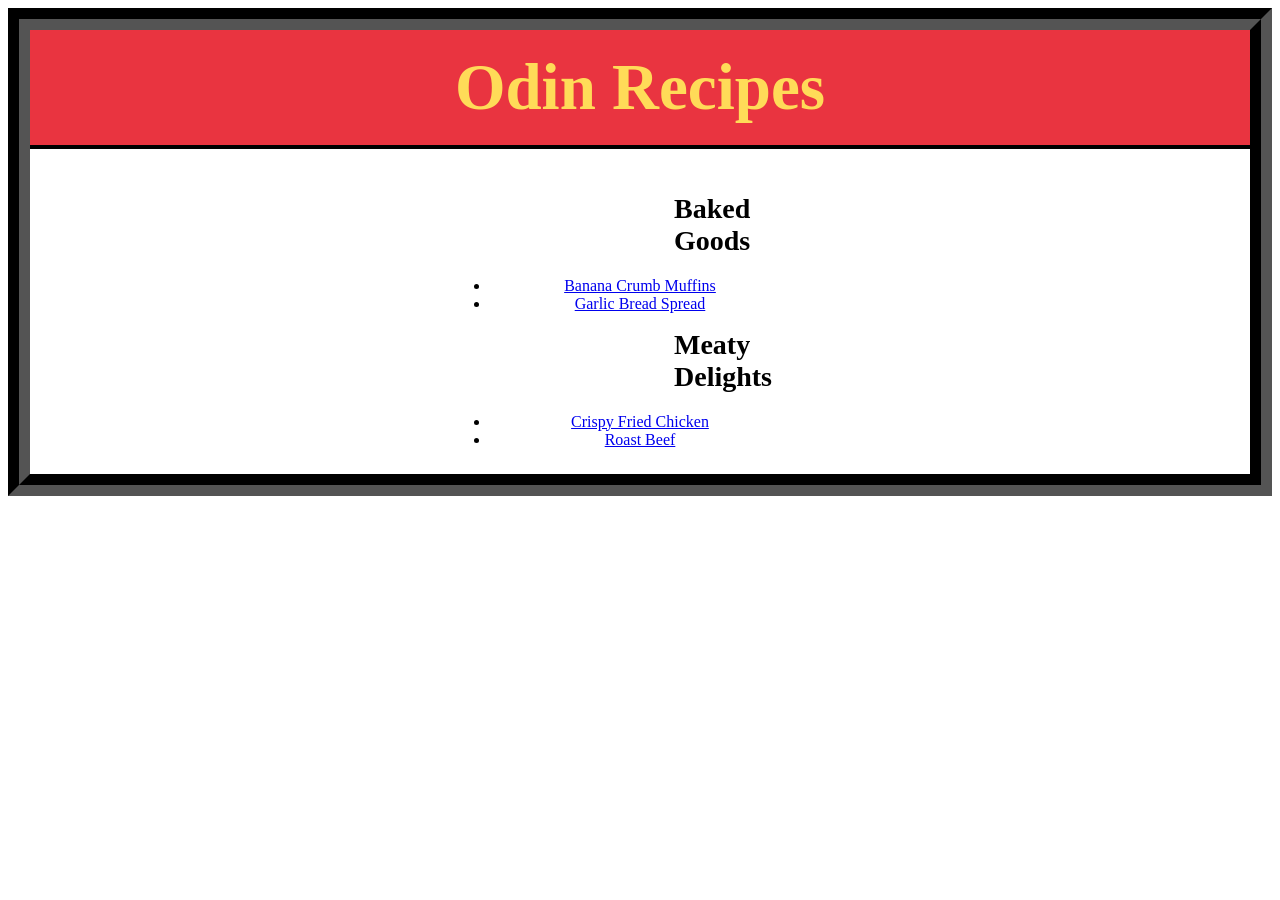
<file: index.html>
<!DOCTYPE html>
<html lang="en">
<head>
    <meta charset="UTF-8">
    <meta name="viewport" content="width=device-width, initial-scale=1.0">
    <link rel="stylesheet" href="./style.css">
    <title>Odin Recipes</title>
</head>
<body>
    <h1 class="title">Odin Recipes</h1>
    <h2 class="title-two">Baked Goods</h2>
    <ul class="link-list">
        <li class="link-container"><a class="link" href="./recipes/muffin.html" target="_blank" ref="noreferrer">Banana Crumb Muffins</a></li>
        <li class="link-container"><a class="link" href="./recipes/garlic-bread.html" target="_blank" ref="noreferrer">Garlic Bread Spread</a></li>
    </ul>
    <h2 class="title-two">Meaty Delights</h2>
    <ul class="link-list last" >
        <li class="link-container"><a class="link" href="./recipes/chicken.html" target="_blank" ref="noreferrer">Crispy Fried Chicken</a></li>
        <li class="link-container"><a class="link" href="./recipes/beef.html" target="_blank" ref="noreferred">Roast Beef</a></li>
    </ul>
</body>
</html>
</file>
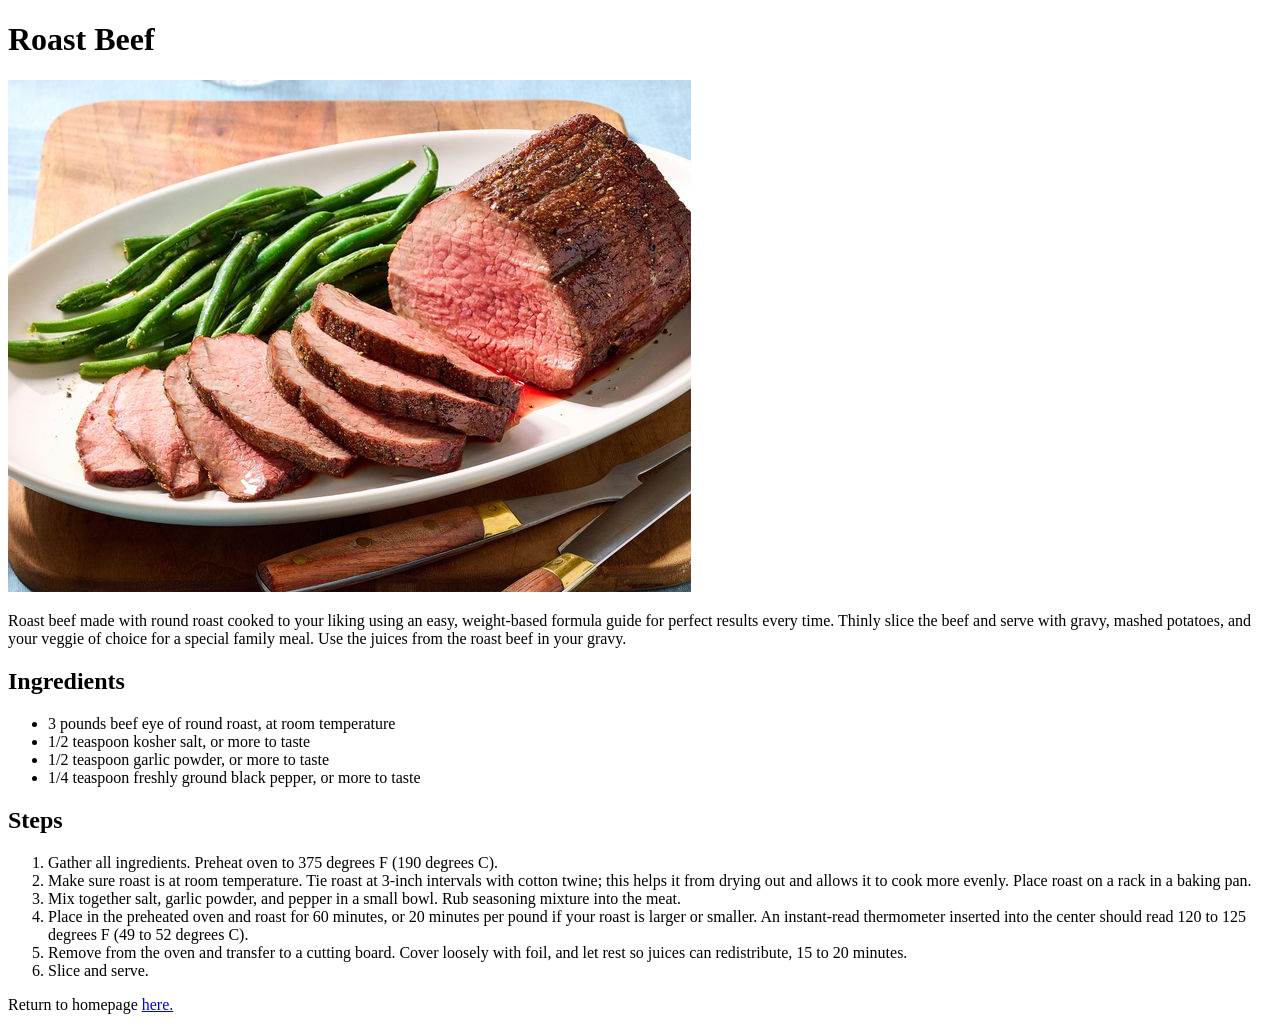
<file: recipes/beef.html>
<!DOCTYPE html>
<html lang="en">
<head>
    <meta charset="UTF-8">
    <meta name="viewport" content="width=device-width, initial-scale=1.0">
    <title>Roast Beef</title>
</head>
<body>
    <h1>Roast Beef</h1>
    <img src="../images/beef.jpg" alt="completed roast beef">
    <p>Roast beef made with round roast cooked to your liking using an easy, weight-based formula guide for perfect results every time. Thinly slice the beef and serve with gravy, mashed potatoes, and your veggie of choice for a special family meal. Use the juices from the roast beef in your gravy.</p>
    <h2>Ingredients</h2>
    <ul>
        <li>3 pounds beef eye of round roast, at room temperature</li>
        <li>1/2 teaspoon kosher salt, or more to taste</li>
        <li>1/2 teaspoon garlic powder, or more to taste</li>
        <li>1/4 teaspoon freshly ground black pepper, or more to taste</li>
    </ul>
    <h2>Steps</h2>
    <ol>
        <li>Gather all ingredients. Preheat oven to 375 degrees F (190 degrees C).</li>
        <li>Make sure roast is at room temperature. Tie roast at 3-inch intervals with cotton twine; this helps it from drying out and allows it to cook more evenly. Place roast on a rack in a baking pan.</li>
        <li>Mix together salt, garlic powder, and pepper in a small bowl. Rub seasoning mixture into the meat.</li>
        <li>Place in the preheated oven and roast for 60 minutes, or 20 minutes per pound if your roast is larger or smaller. An instant-read thermometer inserted into the center should read 120 to 125 degrees F (49 to 52 degrees C).</li>
        <li>Remove from the oven and transfer to a cutting board. Cover loosely with foil, and let rest so juices can redistribute, 15 to 20 minutes.</li>
        <li>Slice and serve.</li>
    </ol>
    <p>Return to homepage <a href="../index.html" target="_blank" ref="noreferrer">here.</a></p>
</body>
</html>
</file>
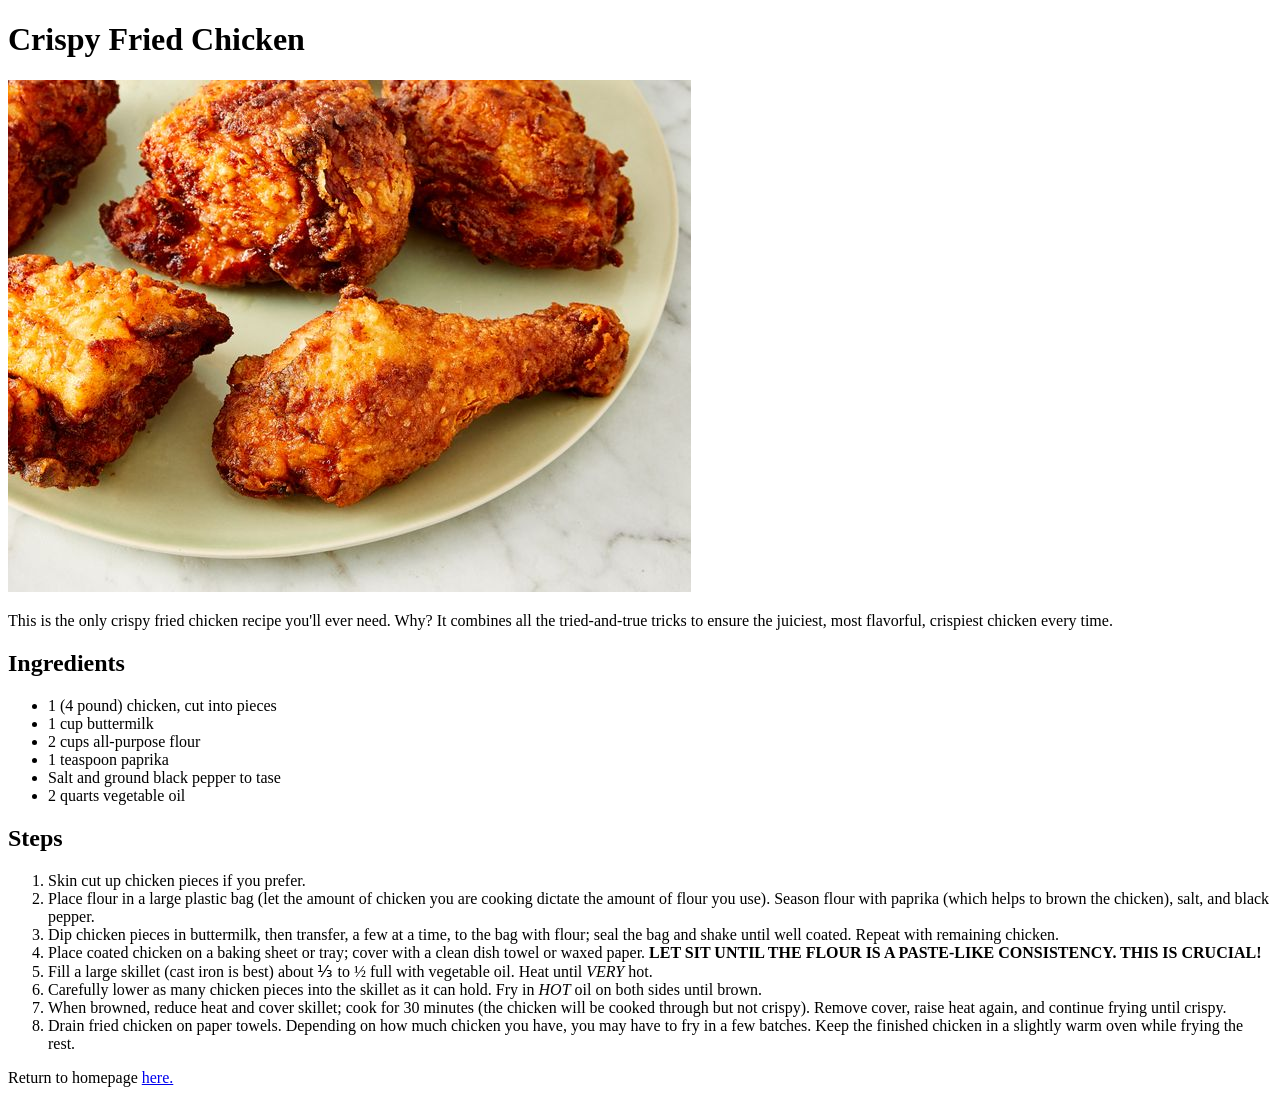
<file: recipes/chicken.html>
<!DOCTYPE html>
<html lang="en">
<head>
    <meta charset="UTF-8">
    <meta name="viewport" content="width=>, initial-scale=1.0">
    <title>Cripsy Fried Chicken</title>
</head>
<body>
    <h1>Crispy Fried Chicken</h1>
    <img src="../images/chicken.jpg" alt="completed chicken">
    <p> This is the only crispy fried chicken recipe you'll ever need. Why? It combines all the tried-and-true tricks to ensure the juiciest, most flavorful, crispiest chicken every time.</p>
    <h2>Ingredients</h2>
    <ul>
        <li>1 (4 pound) chicken, cut into pieces</li>
        <li>1 cup buttermilk</li>
        <li>2 cups all-purpose flour</li>
        <li>1 teaspoon paprika</li>
        <li>Salt and ground black pepper to tase</li>
        <li>2 quarts vegetable oil</li>
    </ul>
    <h2>Steps</h2>
    <ol>
        <li>Skin cut up chicken pieces if you prefer. </li>
        <li> Place flour in a large plastic bag (let the amount of chicken you are cooking dictate the amount of flour you use). Season flour with paprika (which helps to brown the chicken), salt, and black pepper.</li>
        <li>Dip chicken pieces in buttermilk, then transfer, a few at a time, to the bag with flour; seal the bag and shake until well coated. Repeat with remaining chicken.</li>
        <li>Place coated chicken on a baking sheet or tray; cover with a clean dish towel or waxed paper. <strong>LET SIT UNTIL THE FLOUR IS A PASTE-LIKE CONSISTENCY. THIS IS CRUCIAL!</strong></li>
        <li>Fill a large skillet (cast iron is best) about ⅓ to ½ full with vegetable oil. Heat until <em>VERY</em> hot.</li>
        <li>Carefully lower as many chicken pieces into the skillet as it can hold. Fry in <em>HOT</em> oil on both sides until brown.</li>
        <li>When browned, reduce heat and cover skillet; cook for 30 minutes (the chicken will be cooked through but not crispy). Remove cover, raise heat again, and continue frying until crispy.</li>
        <li>Drain fried chicken on paper towels. Depending on how much chicken you have, you may have to fry in a few batches. Keep the finished chicken in a slightly warm oven while frying the rest.</li>
    </ol>
    <p>Return to homepage <a href="../index.html" target="_blank" ref="noreferrer">here.</a></p>
</body>
</html>
</file>
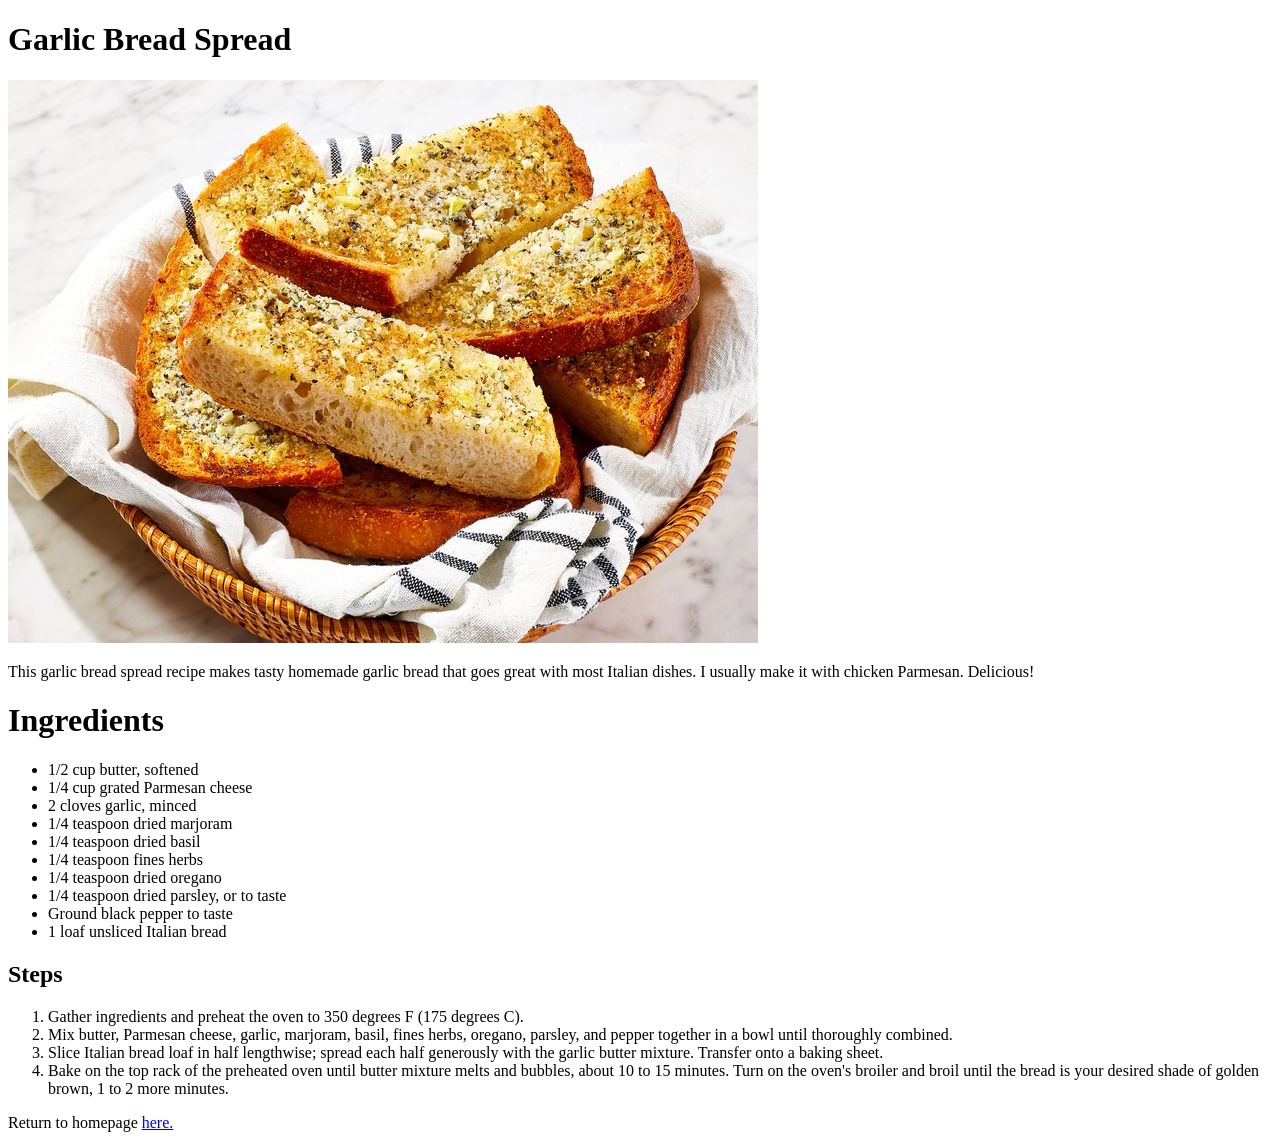
<file: recipes/garlic-bread.html>
<!DOCTYPE html>
<html lang="en">
<head>
    <meta charset="UTF-8">
    <meta name="viewport" content="width=>, initial-scale=1.0">
    <title>Garlic Bread Spread</title>
</head>
<body>
    <h1>Garlic Bread Spread</h1>
    <img src="../images/garlic-bread.jpg" alt="completed garlic bread">
    <p>This garlic bread spread recipe makes tasty homemade garlic bread that goes great with most Italian dishes. I usually make it with chicken Parmesan. Delicious!</p>
    <h1>Ingredients</h1>
    <ul>
        <li>1/2 cup butter, softened</li>
        <li>1/4 cup grated Parmesan cheese</li>
        <li>2 cloves garlic, minced</li>
        <li>1/4 teaspoon dried marjoram</li>
        <li>1/4 teaspoon dried basil</li>
        <li>1/4 teaspoon fines herbs</li>
        <li>1/4 teaspoon dried oregano</li>
        <li>1/4 teaspoon dried parsley, or to taste</li>
        <li>Ground black pepper to taste</li>
        <li>1 loaf unsliced Italian bread</li>
    </ul>
    <h2>Steps</h2>
    <ol>
        <li>Gather ingredients and preheat the oven to 350 degrees F (175 degrees C).</li>
        <li>Mix butter, Parmesan cheese, garlic, marjoram, basil, fines herbs, oregano, parsley, and pepper together in a bowl until thoroughly combined.</li>
        <li>Slice Italian bread loaf in half lengthwise; spread each half generously with the garlic butter mixture. Transfer onto a baking sheet.</li>
        <li>Bake on the top rack of the preheated oven until butter mixture melts and bubbles, about 10 to 15 minutes. Turn on the oven's broiler and broil until the bread is your desired shade of golden brown, 1 to 2 more minutes.</li>
    </ol>
    <p>Return to homepage <a href="../index.html" target="_blank" ref="noreferrer">here.</a></p>
</body>
</html>
</file>
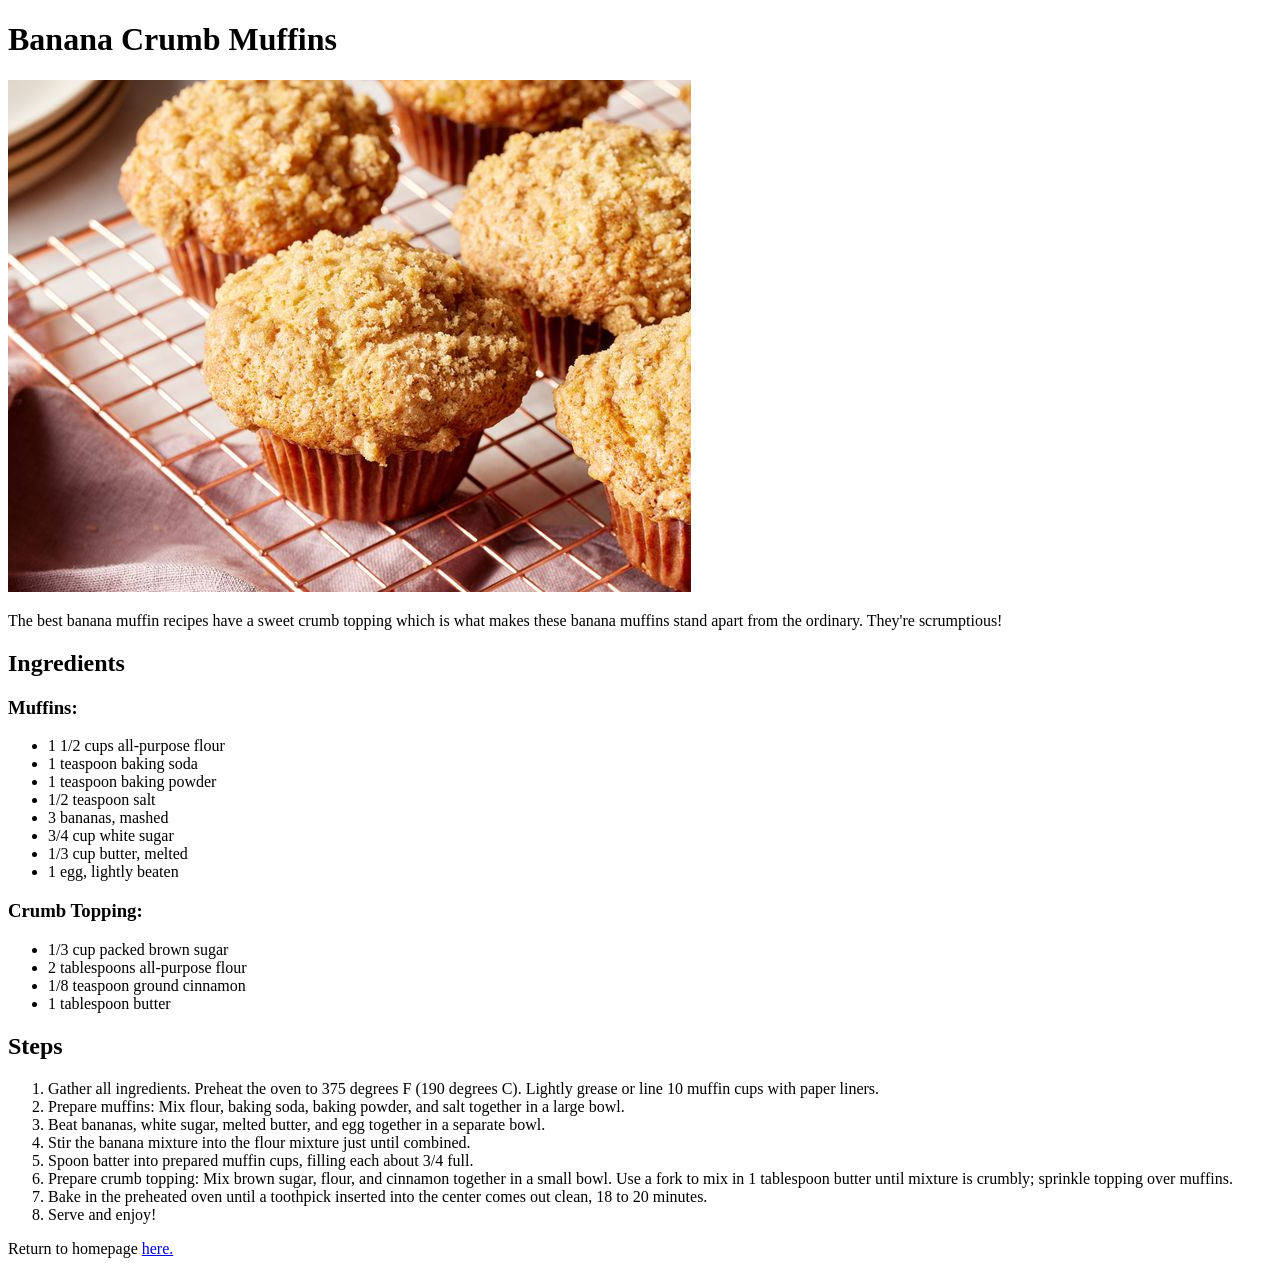
<file: recipes/muffin.html>
<!DOCTYPE html>
<html lang="en">
<head>
    <meta charset="UTF-8">
    <meta name="viewport" content="width=device-width, initial-scale=1.0">
    <title>Banana Crumb Muffins</title>
</head>
<body>
   <h1>Banana Crumb Muffins</h1>
   <img src="../images/muffin.jpg" alt="completed muffins">
   <p>The best banana muffin recipes have a sweet crumb topping which is what makes these banana muffins stand apart from the ordinary. They're scrumptious!</p>
   <h2>Ingredients</h2>
   <h3>Muffins:</h3>
   <ul>
        <li>1 1/2 cups all-purpose flour</li>
        <li>1 teaspoon baking soda</li>
        <li>1 teaspoon baking powder</li>
        <li>1/2 teaspoon salt</li>
        <li>3 bananas, mashed</li>
        <li>3/4 cup white sugar</li>
        <li>1/3 cup butter, melted</li>
        <li>1 egg, lightly beaten</li>
   </ul>
   <h3>Crumb Topping: </h3>
   <ul>
        <li>1/3 cup packed brown sugar</li>
        <li>2 tablespoons all-purpose flour</li>
        <li>1/8 teaspoon ground cinnamon</li>
        <li>1 tablespoon butter</li>
   </ul>
   <h2>Steps</h2>
   <ol>
        <li> Gather all ingredients. Preheat the oven to 375 degrees F (190 degrees C). Lightly grease or line 10 muffin cups with paper liners.</li>
        <li>Prepare muffins: Mix flour, baking soda, baking powder, and salt together in a large bowl.</li>
        <li>Beat bananas, white sugar, melted butter, and egg together in a separate bowl.</li>
        <li>Stir the banana mixture into the flour mixture just until combined.</li>
        <li>Spoon batter into prepared muffin cups, filling each about 3/4 full.</li>
        <li>Prepare crumb topping: Mix brown sugar, flour, and cinnamon together in a small bowl. Use a fork to mix in 1 tablespoon butter until mixture is crumbly; sprinkle topping over muffins.</li>
        <li>Bake in the preheated oven until a toothpick inserted into the center comes out clean, 18 to 20 minutes.</li>
        <li>Serve and enjoy!</li>
   </ol>
   <p>Return to homepage <a href="../index.html" target="_blank" ref="noreferrer">here.</a></p>
</body>
</html>
</file>
<file: style.css>
* {
    font-family: Garamond, "Times New Roman", serif;
}

body {
    border: 22px groove black;
}

.title,
.title-two {
    text-align: center;
}

.title {
    background-color: #e93440;
    color: #ffdb58;
    border-bottom: 4px outset black;
    padding: 20px 0px;
    margin-top: 0px;
    font-size: 65px;
}

.title-two {
    font-size: 28px;
    margin: auto 23em;
    border-bottom: 4px dotted black;
}

.link-list {
    width: 300px;
    margin: 16px auto;
    text-align: center;
    padding-left: 0px;
}

.link-list.last {
    margin-bottom: 25px;
}
</file>
